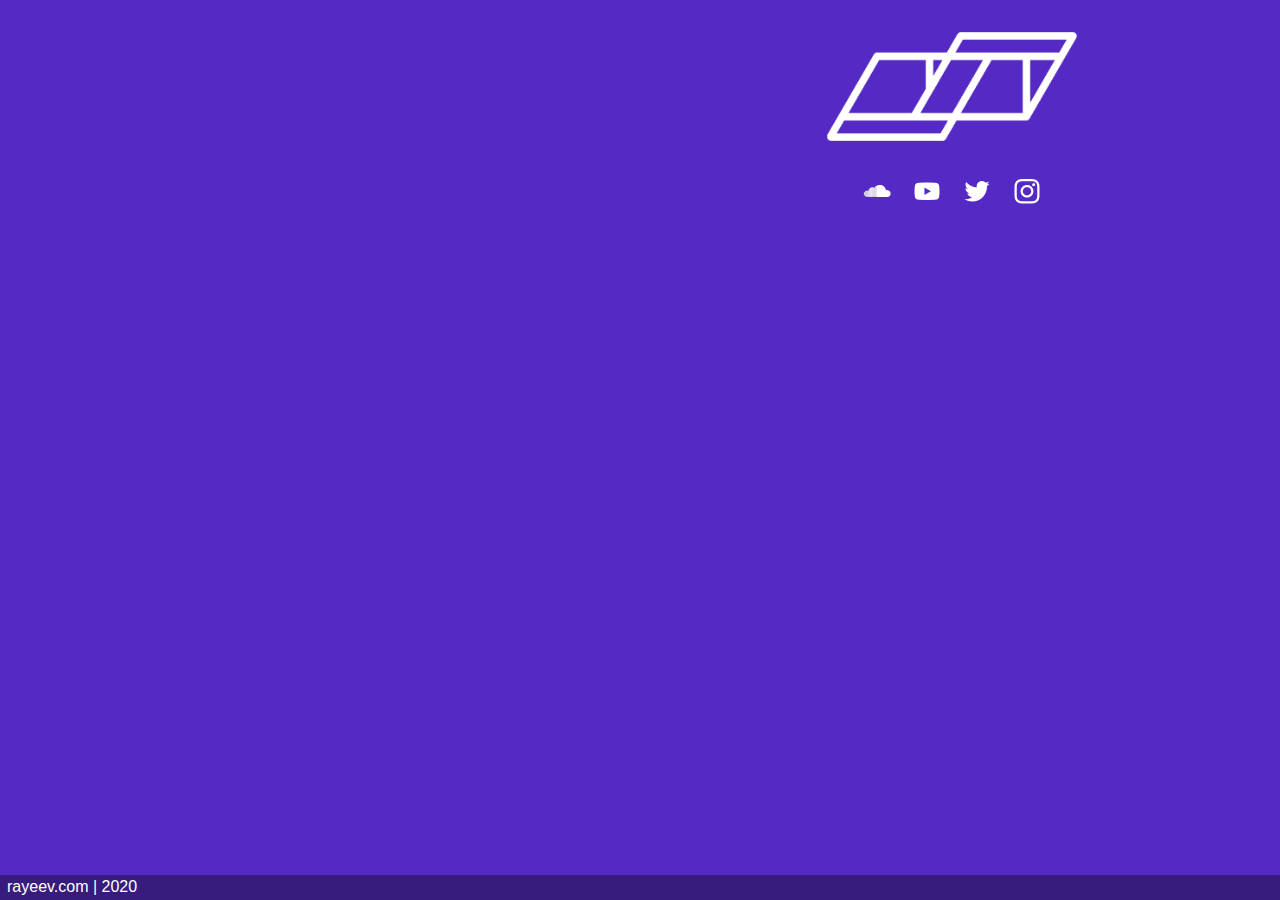
<file: index.html>
<!DOCTYPE html>
<html>
<head>
    <title>rayeev.com</title>
</head>
<link rel="stylesheet" href="https://stackpath.bootstrapcdn.com/bootstrap/4.4.1/css/bootstrap.min.css" integrity="sha384-Vkoo8x4CGsO3+Hhxv8T/Q5PaXtkKtu6ug5TOeNV6gBiFeWPGFN9MuhOf23Q9Ifjh" crossorigin="anonymous">
<link rel="stylesheet" type="text/css" href="style.css">
<body>

    <div class="wrapper row text-center">

        <div class="media col-6">
            <iframe width="100%" height="500" src="https://www.youtube.com/embed/ZTrtNTPdf_I?controls=0" frameborder="0" allow="accelerometer; encrypted-media; gyroscope; picture-in-picture" allowfullscreen></iframe></div>

        <div class="content col-6">
            <div class="logo row">
                <img src="images/rayeev_2019_min.png" alt="logo" class="logo">
            </div>
            <div class="socials row">
                <div class="social-link">
                    <a href="https://soundcloud.com/rayeev"> <img src="images/icon_soundcloud.png" alt="soundcloud"> </a>
                </div>
                <div class="social-link">
                    <a href="https://www.youtube.com/c/rayeev"> <img src="images/icon_youtube.png" alt="youtube"> </a>
                </div>
                <div class="social-link">
                    <a href="https://twitter.com/rayeev_"> <img src="images/icon_twitter.png" alt="twitter"> </a>
                </div>
                <div class="social-link">
                    <a href="https://www.instagram.com/rayeev_/"> <img src="images/icon_insta.png" alt="insta"> </a>
                </div>
            </div>
        </div>

        
    </div>

    <div class="footer">
        <p>rayeev.com | 2020</p>
    </div>

</body>
</html>
</file>
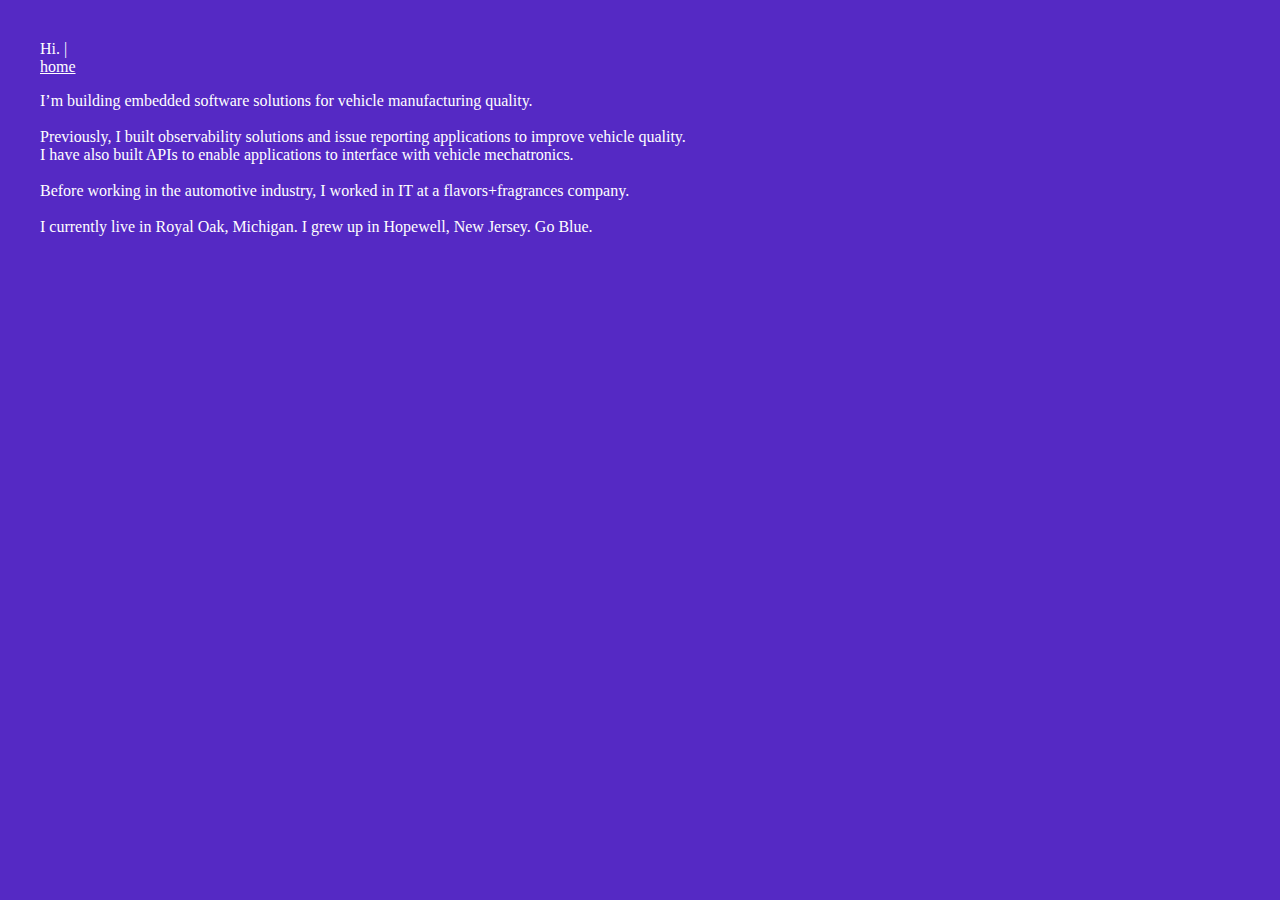
<file: about.html>
<!doctype html>
<html lang="en">

<head>
  <meta charset="utf-8">
  <meta name="viewport" content="width=device-width, initial-scale=1">
  <title>evsco.xyz // about</title>
  <link rel="stylesheet" crossorigin="anonymous"
    href="https://cdn.jsdelivr.net/npm/bootstrap@5.3.2/dist/css/bootstrap.min.css"
    integrity="sha384-T3c6CoIi6uLrA9TneNEoa7RxnatzjcDSCmG1MXxSR1GAsXEV/Dwwykc2MPK8M2HN">
  <link rel="stylesheet" href="style.css">
</head>

<body>
  <div class="wrapper">
    <div class="content">
      <div class="header">
        <div class="title">Hi. |</div>
        <div class="nav">
          <a href="index.html">home</a>
        </div>
      </div>
      <div class="about">
        <p>I’m building embedded software solutions for vehicle manufacturing quality.<br><br>
          Previously, I built observability solutions and issue reporting applications to improve vehicle quality.<br>
          I have also built APIs to enable applications to interface with vehicle mechatronics.<br><br>
          Before working in the automotive industry, I worked in IT at a flavors+fragrances company.<br><br>
          I currently live in Royal Oak, Michigan. I grew up in Hopewell, New Jersey. Go Blue.</p>
      </div>
    </div>
  </div>
</body>

</html>
</file>
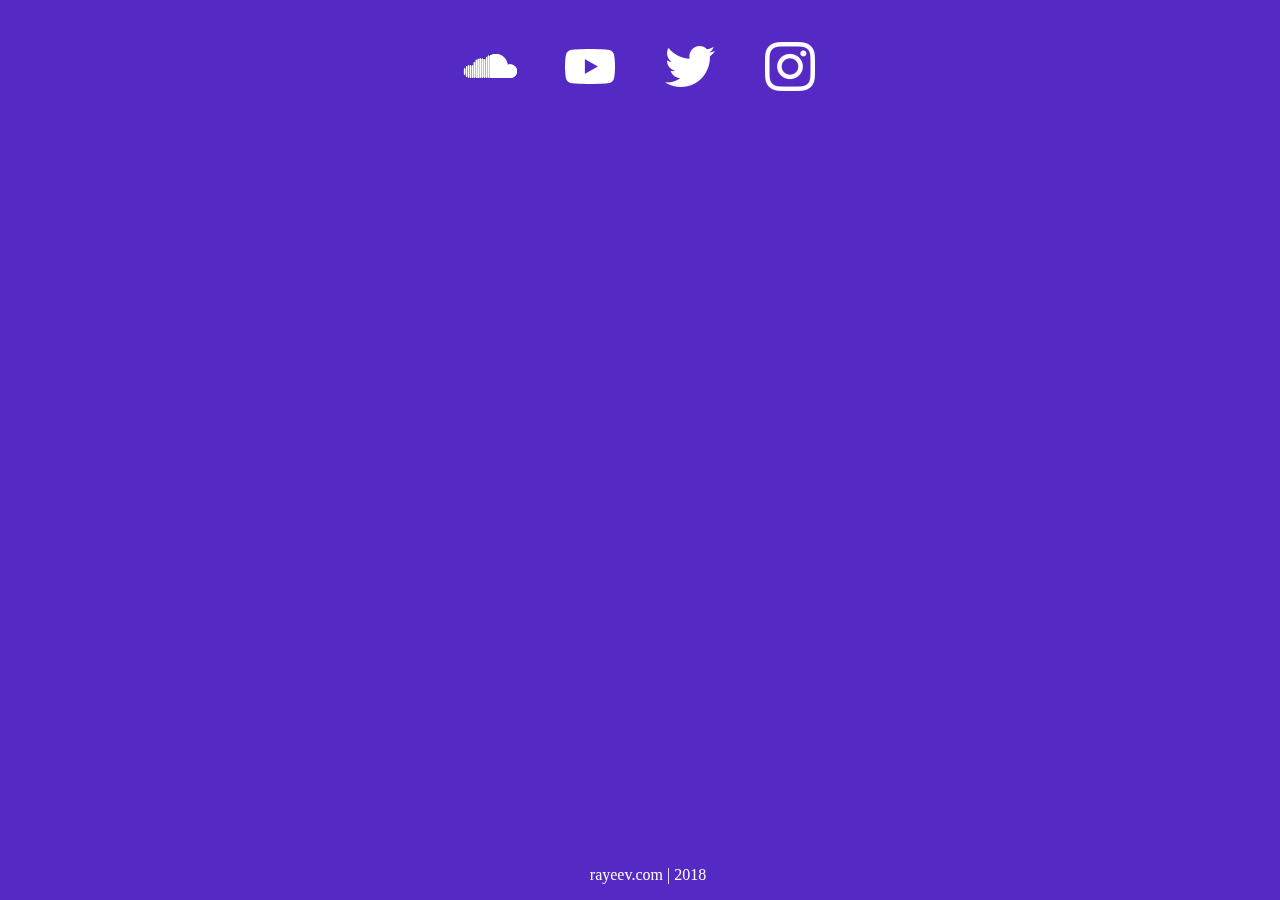
<file: index_2018.html>
<!DOCTYPE html>
<html>
<head>
<title>rayeev.com</title>

<meta name="viewport" content="width=device-width, initial-scale=1.0">

<style>
body {
background-color: #5529c4;
color: #ffffff;
}

.foot {
position: relative;
}

.foot p{
position: fixed;
bottom: 0;
width: 100%;
text-align: center;
}

.links ul {
list-style-type: none;
padding: 0;
overflow: hidden;
}

.links {
width: 100%;
}


.links li a{
float: left;
display: block;
width: 25%;
text-align: center;
}

.video {
height: 100px;
}


@media only screen and (min-width: 600px) {
.links {
width: 400px;
margin: 0 auto;
}


.links li a{
float: left;
display: block;
width: 100px;
text-align: center;
transition: 0.3s;
}

.links li a:hover {
    background-color: #2e1769;
	transition: 0.3s;
}

.video {
width: 100%;
text-align: center;
}

iframe {
max-width:1000px;
}
}




</style>
</head>
<body>
<div class="links">
<ul>
<li> <a href="https://soundcloud.com/rayeev"> <img src="images/icon_soundcloud.png" alt="soundcloud"> </a> </li>
<li> <a href="https://www.youtube.com/c/rayeev"> <img src="images/icon_youtube.png" alt="youtube"> </a> </li>
<li> <a href="https://twitter.com/rayeev_"> <img src="images/icon_twitter.png" alt="twitter"> </a> </li>
<li> <a href="https://www.instagram.com/rayeev_/"> <img src="images/icon_insta.png" alt="insta"> </a> </li>
</ul>
</div>

<div class="video">
<iframe width="100%" height="500px" src="https://www.youtube.com/embed/oEsLpYeFUj0?&autoplay=1&rel=0" frameborder="0" allow="autoplay; encrypted-media" allowfullscreen></iframe>
</div>

<div class="foot"><p>rayeev.com | 2018</p></div>

</html>
</file>
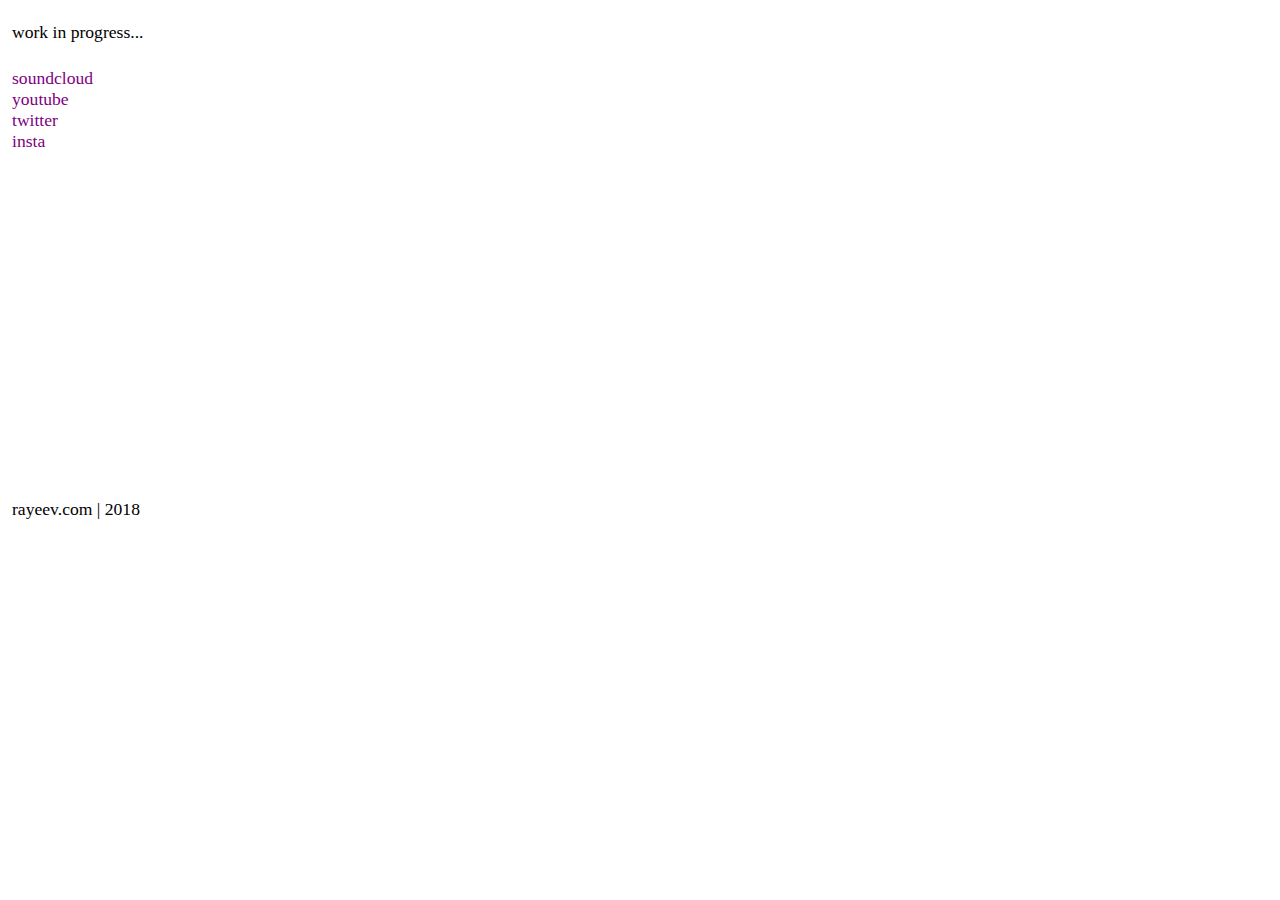
<file: index_old.html>
<!DOCTYPE html>
<html>
<head>
<style>
a:link {
    color: purple;
    background-color: transparent;
    text-decoration: none;
}
a:visited {
    color: purple;
    background-color: transparent;
    text-decoration: none;
}
a:hover {
    color: black;
    background-color: transparent;
    text-decoration: none;
}
a:active {
    color: black;
    background-color: transparent;
    text-decoration: none;
}

p {
    font-size:110%;
    padding:4px;
}

</style>
</head>

<body>
<p>work in progress...</p>


<p><a href="https://soundcloud.com/rayeev" target="_blank">soundcloud</a> </br>
<a href="https://www.youtube.com/c/rayeev" target="_blank">youtube</a> </br>
<a href="https://twitter.com/rayeev_" target="_blank">twitter</a> </br>
<a href="https://www.instagram.com/rayeev_" target="_blank">insta</a></p>

<iframe width="600" height="300" scrolling="no" frameborder="no" allow="autoplay" src="https://w.soundcloud.com/player/?url=https%3A//api.soundcloud.com/tracks/456471570&color=%235529c4&auto_play=false&hide_related=false&show_comments=true&show_user=true&show_reposts=false&show_teaser=true&visual=true"></iframe>

<p>rayeev.com | 2018</p>
</body>
</html>
</file>
<file: style.css>
body {
    background-color: #5529c4;
    color: #ffffff;
}

.wrapper {
    padding: 32px;
    min-width: 250px;
}

.wrapper img {
    margin: auto;
}

.footer {
    background-color: #371b7d;
    bottom: 0;
    height:25px;
    padding-left: 7px;
    position: fixed;
    width: 100%;
}

.content {
    height: 180px;
}

.logo img {
    width: 250px;
}

.media {
    padding-top: calc(25vh - 180px);
}

iframe {
    width: 100%; 
    height: 500px;
    max-width: 500px;
}

.socials {
    width: 200px;
    margin: auto;
    padding-top: 25px;
}

.socials img {
    width: 50px;
}

.socials img:hover {
    background-color: #653dc9;
}

.greeting {
    margin-top: 24px;
    height: 128px;
    text-align: center;
}

.headshot img {
    width: 100%;
    max-height: 600px;
    max-width: 450px;
}

.desc {
    padding-top: 64px;
    padding-right: 30px;
}

a {
    color: #ffffff;
    text-decoration: underline;
}

.projects {
    margin-top: 50px;
    text-align: center;
}

.proj {
    padding: 64px;
}


/* cursor animation taken from https://codepen.io/ArtemGordinsky/pen/GnLBq */
.blinking-cursor {
    -webkit-animation: 1s blink step-end infinite;
    -moz-animation: 1s blink step-end infinite;
    -ms-animation: 1s blink step-end infinite;
    -o-animation: 1s blink step-end infinite;
    animation: 1s blink step-end infinite;
}
  
@keyframes "blink" {
    from, to {
        color: transparent;
    }
    50% {
        color: white;
    }
}

@-moz-keyframes blink {
    from, to {
        color: transparent;
    }
    50% {
        color: white;
    }
}

@-webkit-keyframes "blink" {
    from, to {
        color: transparent;
    }
    50% {
        color: white;
    }
}

@-ms-keyframes "blink" {
    from, to {
        color: transparent;
    }
    50% {
        color: white;
    }
}

@-o-keyframes "blink" {
    from, to {
        color: transparent;
    }
    50% {
        color: white;
    }
}
/* end cursor animation */
</file>
